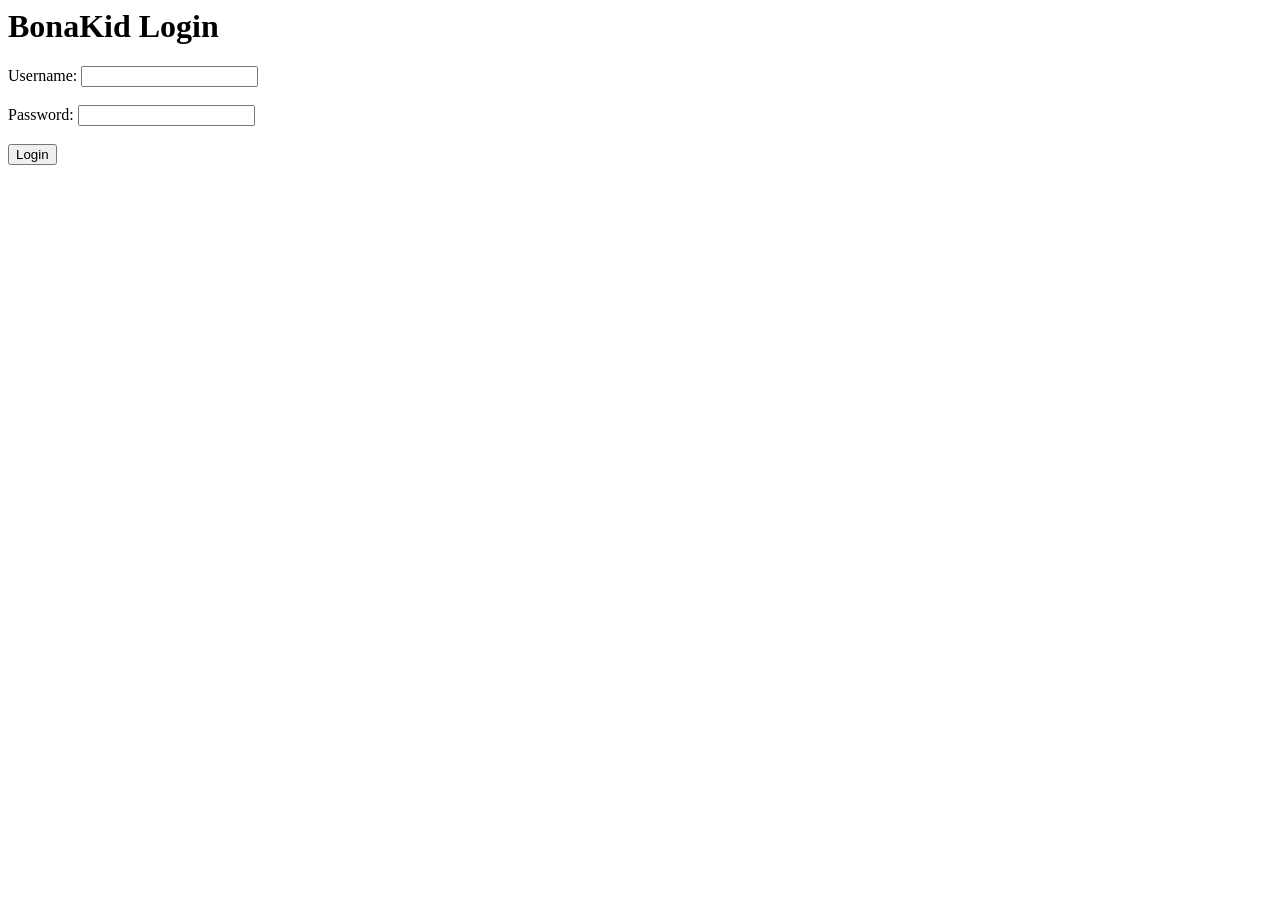
<file: login.html>
<html DOCTYPE html>
    <meta charset="UTF-8">
    <head>
        <title>BonaKid Login</title>
    </head>
    <body>
        <h1>BonaKid Login</h1>
        <form>
            <label for="username">Username:</label>
            <input type="text" id="username" name="username"><br><br>
            <label for="password">Password:</label>
            <input type="password" id="password" name="password"><br><br>
            <input type="submit" value="Login">
        </form>
    </body>
</html>
</file>
